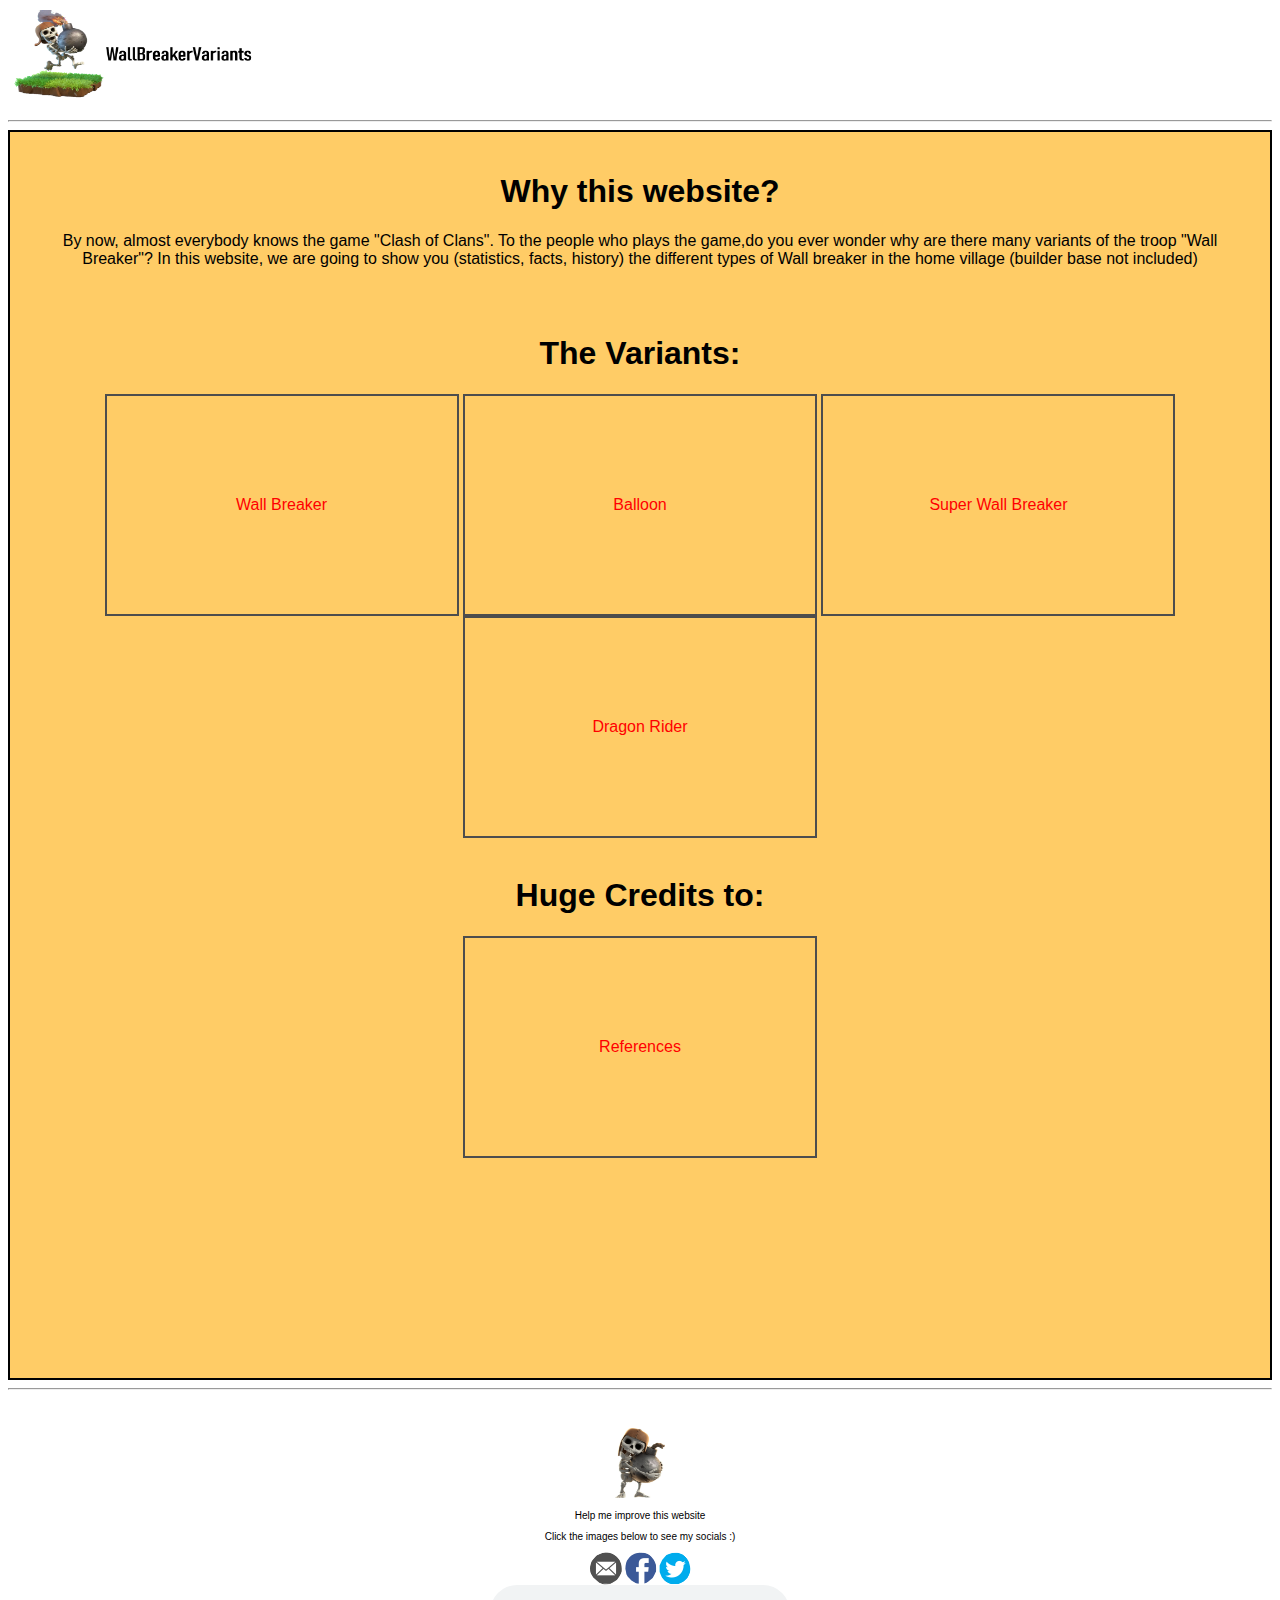
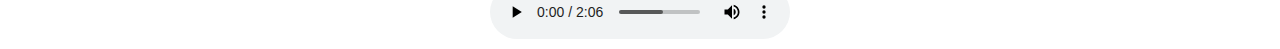
<file: htdocs/index.html>
<!DOCTYPE html>
<html>
<!--I made an extra page for the references. I'd prefer the references to have its own page, similar to the credits in movies having its own screentime-->
<!--Not a fan of updating my github otm-->
<!--Finally Dragon Rider-->
<head>
	<meta charset="utf-8">
	<meta name="author" content="Diether Bonn U. Musa Jr.">
	<meta name="keywords" content="html">
	<meta name="revised" content="16-2-2022">
	<link rel="stylesheet" type="text/css" href="css/index.css">
	
	<title>Home</title> 
    
    <a href="index.html" target="none"><img src="css/images/Logo.png" height="100px" width="250px"> </a>
    
    <hr>
</head>
<body>
	<div class="Body">
	<div class="Whythiswebsite">
	
	<h1>Why this website?</h1>
	
	<p>By now, almost everybody knows the game "Clash of Clans". To the people who plays the game,do you ever wonder why are there many variants of the troop "Wall Breaker"? In this website, we are going to show you (statistics, facts, history) the different types of Wall breaker in the home village (builder base not included)</p>
	</div>

	<div class="variants">
	<h1>The Variants:</h1>

	<a class= "button1" href="WallBreaker.html" target="none">Wall Breaker</a>
	<a class= "button2" href="balloon.html" target="none">Balloon</a>
	<a class= "button3" href="SuperWallBreaker.html" target="none">Super Wall Breaker</a>
	<a class= "button4" href="DragonRider.html" target="none">Dragon Rider</a>
	<br> <br>
	<h1>Huge Credits to:</h1>
	<a class= "button5" href="References.html" target="none">References</a>
	</div>

	</div>
	</div>
	<hr>
	

	<footer style="text-align: center;">
		<img src="css/images/FooterImage.jpg" width="50px" height="70px">
		<p>Help me improve this website</p>
		<p>Click the images below to see my socials :)</p>
		<a class="GmailSprite" href="mailto:dietherularmusa@gmail.com" target="none">.</a> <!--apparently my email link didn't work the last time, i tried another way to link my email-->
		<a class="FacebookSprite" href="https://www.facebook.com/diether.musa.3" target="none">.</a>
		<a class="TwitterSprite" href="https://twitter.com/Pewdiepie100mi1" target="none">.</a>
		<br>
		<audio autoplay controls loop> 
			<source src="css/images/mmfiles/Index.mp3" type="audio/mpeg">
		</audio>
	</footer>
</body>
</html>
</file>
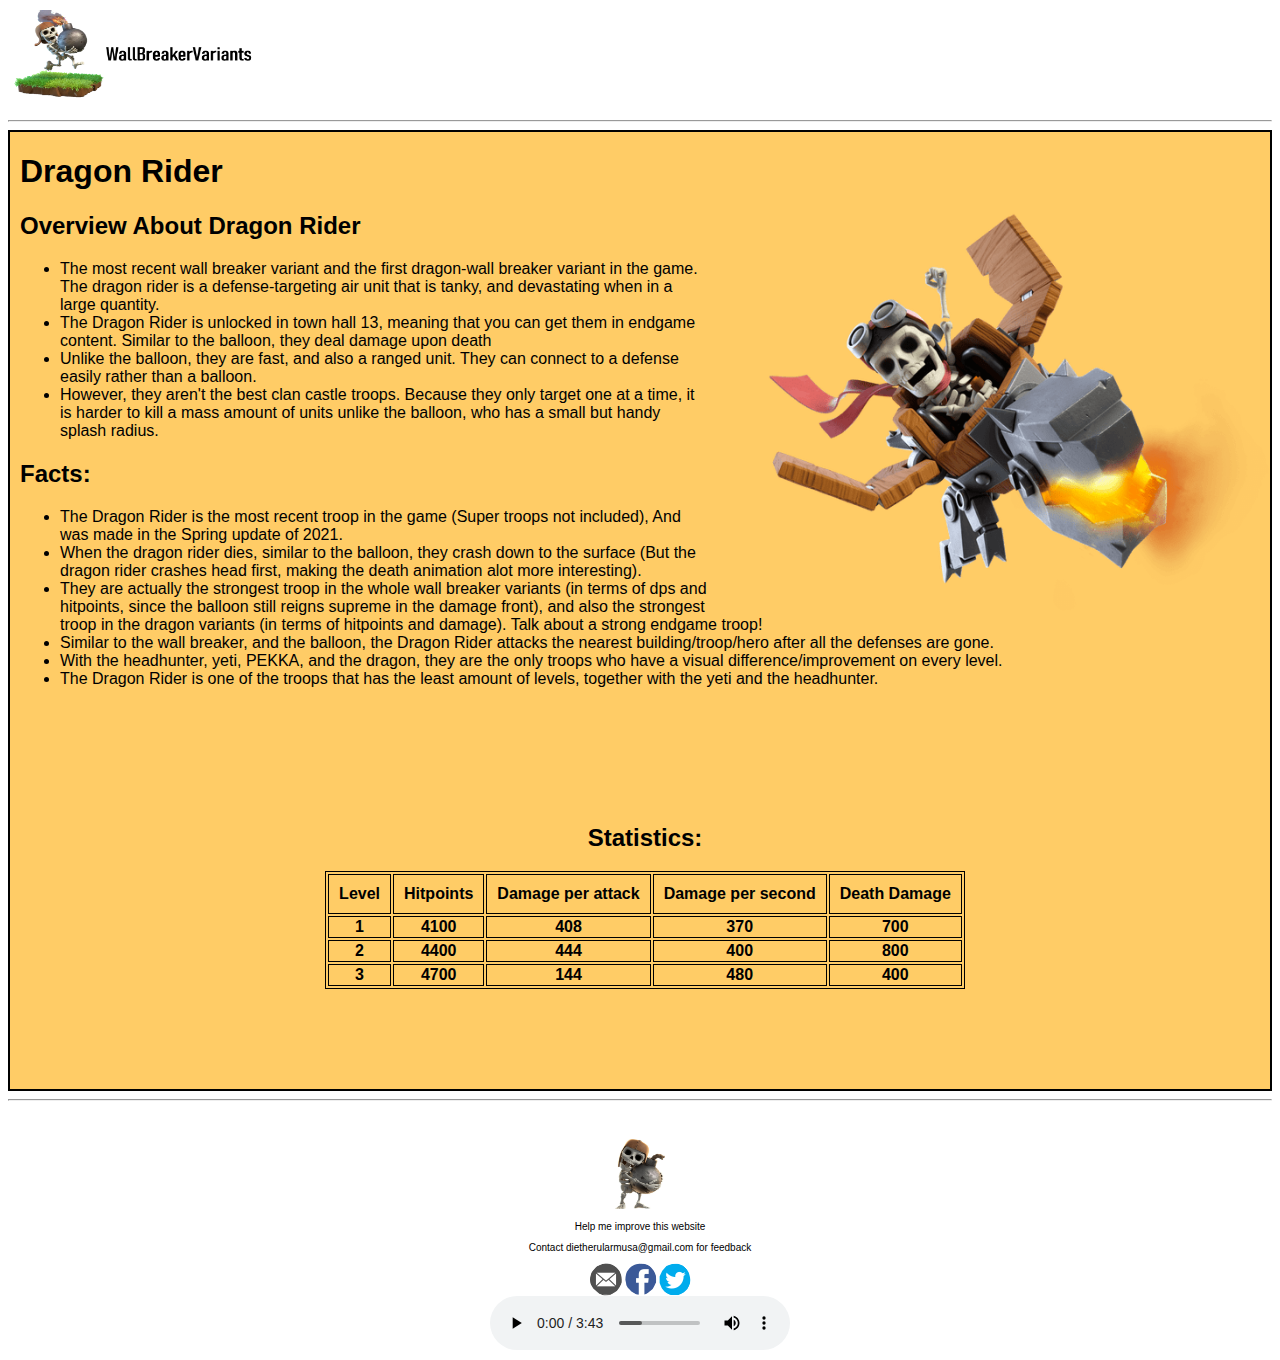
<file: htdocs/DragonRider.html>
<!DOCTYPE html>


<html>
<head>
	<meta charset="utf-8">
	<meta name="author" content="Diether Bonn U. Musa Jr.">
	<meta name="keywords" content="html">
	<meta name="revised" content="16-2-2022">
	<link rel="stylesheet" type="text/css" href="css/DragonRider.css">
	
	<title>Dragon Rider</title> 
    
    <a href="index.html" target="none"><img src="css/images/Logo.png" height="100px" width="250px"> </a>

    <hr>
    
</head>
<body>
	<div class="Body">
	<h1>Dragon Rider</h1>
	<img class="BodyPicture" src="css/images/DragonRider.png" align="right" height="400px" width="560px">

	<h2>Overview About Dragon Rider</h2>

	<ul>
	
		<li>The most recent wall breaker variant and the first dragon-wall breaker variant in the game. The dragon rider is a defense-targeting air unit that is tanky, and devastating when in a large quantity.</li>
		<li>The Dragon Rider is unlocked in town hall 13, meaning that you can get them in endgame content. Similar to the balloon, they deal damage upon death</li>
		<li>Unlike the balloon, they are fast, and also a ranged unit. They can connect to a defense easily rather than a balloon.</li>
		<li>However, they aren't the best clan castle troops. Because they only target one at a time, it is harder to kill a mass amount of units unlike the balloon, who has a small but handy splash radius.</li>

	</ul>


	<h2>Facts:</h2>

	<ul>
		
		<li>The Dragon Rider is the most recent troop in the game (Super troops not included), And was made in the Spring update of 2021. </li>
		<li>When the dragon rider dies, similar to the balloon, they crash down to the surface (But the dragon rider crashes head first, making the death animation alot more interesting).</li>
		<li>They are actually the strongest troop in the whole wall breaker variants (in terms of dps and hitpoints, since the balloon still reigns supreme in the damage front), and also the strongest troop in the dragon variants (in terms of hitpoints and damage). Talk about a strong endgame troop! </li>
		<li>Similar to the wall breaker, and the balloon, the Dragon Rider attacks the nearest building/troop/hero after all the defenses are gone.</li>
		<li>With the headhunter, yeti, PEKKA, and the dragon, they are the only troops who have a visual difference/improvement on every level.</li>
		<li>The Dragon Rider is one of the troops that has the least amount of levels, together with the yeti and the headhunter. </li>
	</ul>
	
	<table style="border: 1px solid black;">

	<div class="Statistics">
		<h2>Statistics:</h2>
			<thead>
				<tr>
				
					<th style="border: 1px solid black; padding: 10px;">Level</th>
					<th style="border: 1px solid black; padding: 10px">Hitpoints</th>
					<th style="border: 1px solid black; padding: 10px;">Damage per attack</th>
					<th style="border: 1px solid black; padding: 10px;">Damage per second</th>
					<th style="border: 1px solid black; padding: 10px">Death Damage</th>
				</tr>
			</thead>

			<tbody class="column1">
				<tr>
				
					<th style="border: 1px solid black;">1</th>
					<th style="border: 1px solid black;">4100</th>
					<th style="border: 1px solid black;">408</th>
					<th style="border: 1px solid black;">370</th>
					<th style="border: 1px solid black;">700</th>

			
				</tr>
			</tbody>
			
			<tbody class="column2">
				<tr>
					<th style="border: 1px solid black;">2</th>
					<th style="border: 1px solid black;">4400</th>
					<th style="border: 1px solid black;">444</th>
					<th style="border: 1px solid black;">400</th>
					<th style="border: 1px solid black;">800</th>


				</tr>
			</tbody>

			<tbody class="column3">
				<tr>
				
					<th style="border: 1px solid black;">3</th>
					<th style="border: 1px solid black;">4700</th>
					<th style="border: 1px solid black;">144</th>
					<th style="border: 1px solid black;">480</th>
					<th style="border: 1px solid black;">400</th>

				
				</tr>
			</tbody>
	</table>
	</div>
	<hr>
	
	<footer style="text-align: center;">
		<img src="css/images/FooterImage.jpg" width="50px" height="70px">
		<p>Help me improve this website</p>
		<p>Contact dietherularmusa@gmail.com for feedback</p>
		<a class="GmailSprite" href="https://mail.google.com/mail/u/?authuser=dietherularmusa@gmail.com" target="none">.</a>
		<a class="FacebookSprite" href="https://www.facebook.com/diether.musa.3" target="none">.</a>
		<a class="TwitterSprite" href="https://twitter.com/Pewdiepie100mi1" target="none">.</a>
		<br>
		<audio autoplay controls loop>
		<source src="css/images/mmfiles/DragonRider.mp3" type="audio/mpeg">
		</audio>
	</footer>
</body>
</html>
</file>
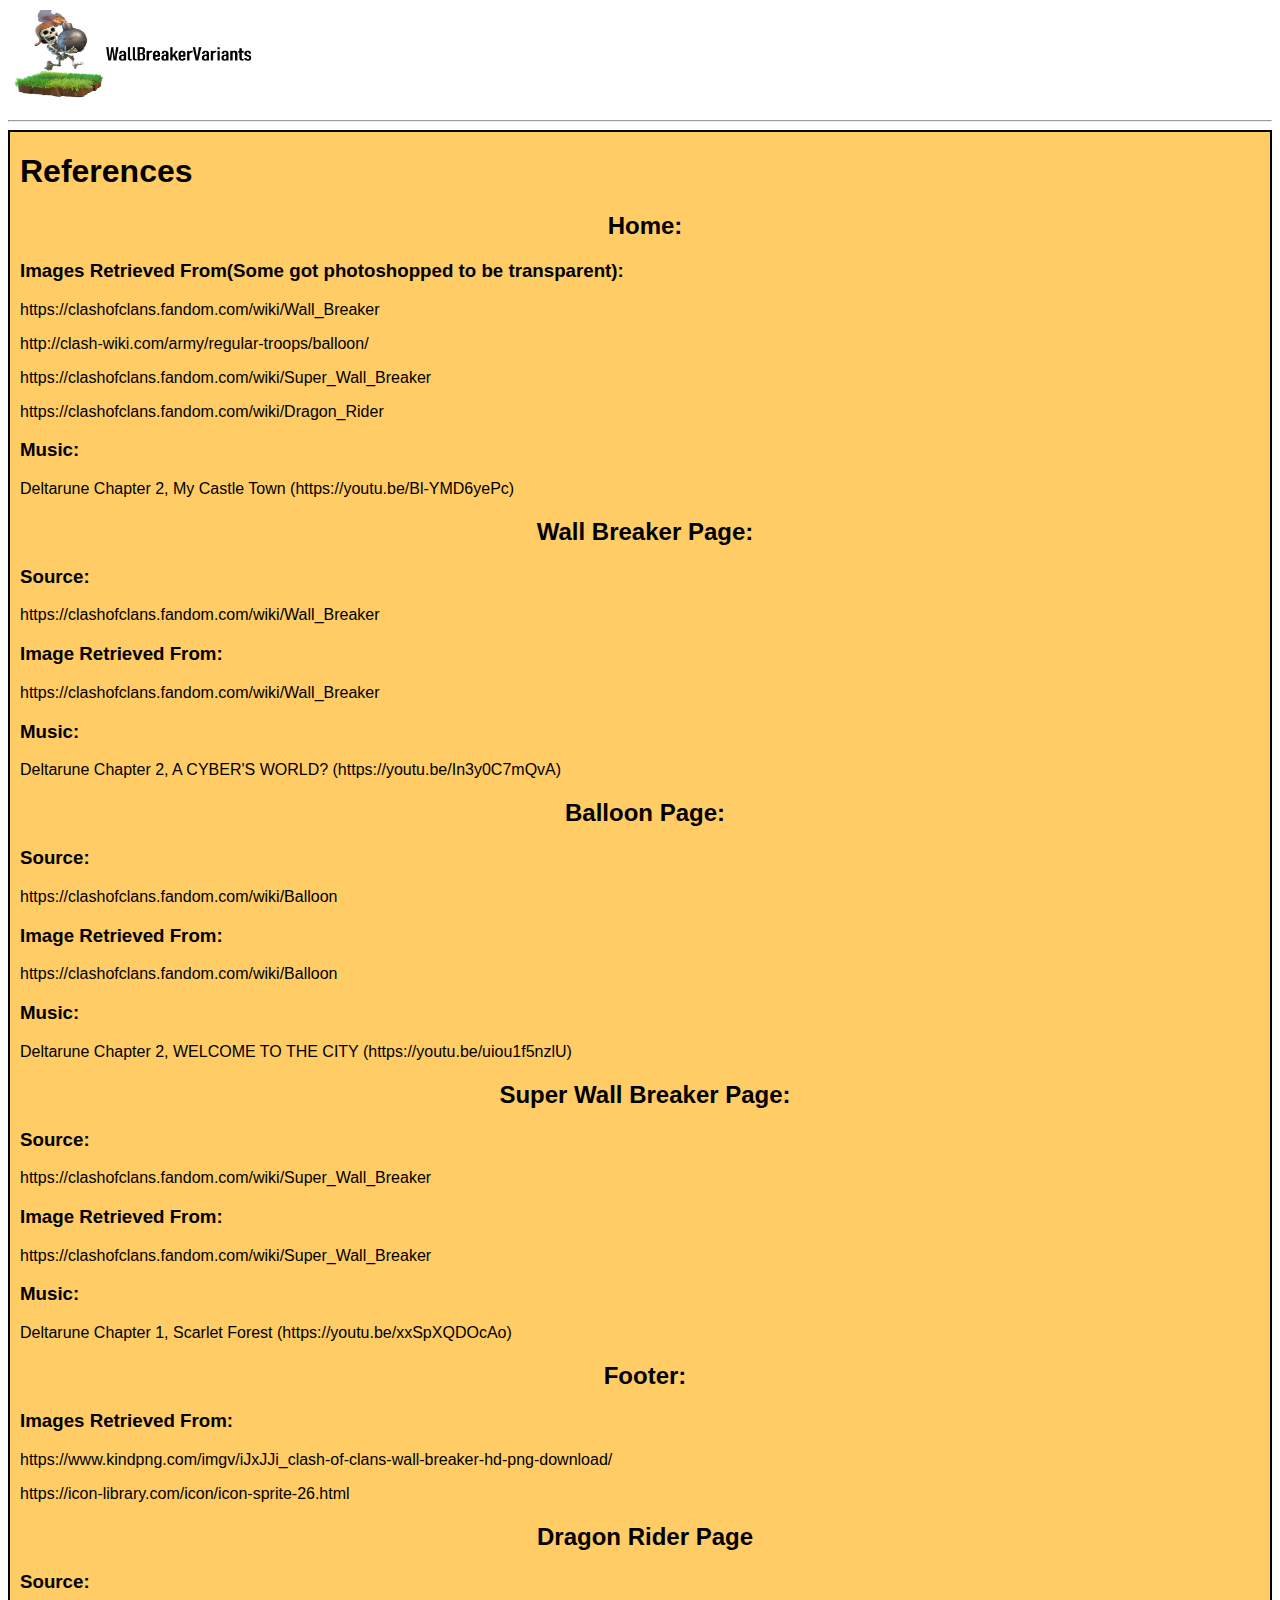
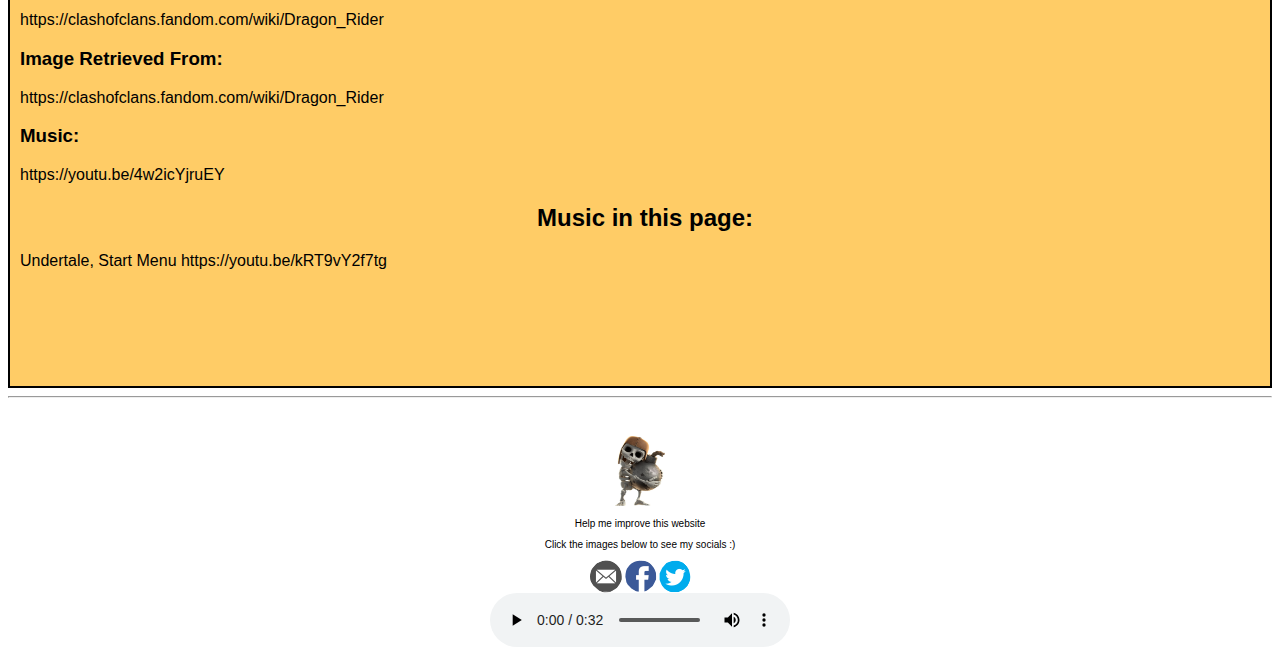
<file: htdocs/References.html>
<!DOCTYPE html>
<html>
<head>
	<meta charset="utf-8">
	<meta name="author" content="Diether Bonn U. Musa Jr.">
	<meta name="keywords" content="html">
	<meta name="revised" content="16-2-2022">
	<link rel="stylesheet" type="text/css" href="css/References.css">
	
	<title>References</title> 
    
    <a href="index.html" target="none"><img src="css/images/Logo.png" height="100px" width="250px"> </a>

    <hr>
    
</head>
<body>
	<div class="Body">
	<h1>References</h1>

	<h2>Home:</h2>

	<h3>Images Retrieved From(Some got photoshopped to be transparent):</h3>
	<p>https://clashofclans.fandom.com/wiki/Wall_Breaker</p>
	<p>http://clash-wiki.com/army/regular-troops/balloon/</p>
	<p>https://clashofclans.fandom.com/wiki/Super_Wall_Breaker</p>
	<p>https://clashofclans.fandom.com/wiki/Dragon_Rider</p>

	<h3>Music:</h3>
	<p>Deltarune Chapter 2, My Castle Town (https://youtu.be/Bl-YMD6yePc)</p>

	<h2>Wall Breaker Page:</h2>
	
	<h3>Source:</h3>
	<p>https://clashofclans.fandom.com/wiki/Wall_Breaker</p>

	<h3>Image Retrieved From:</h3>
	<p>https://clashofclans.fandom.com/wiki/Wall_Breaker</p>

	<h3>Music:</h3>
	<p>Deltarune Chapter 2, A CYBER'S WORLD? (https://youtu.be/In3y0C7mQvA)</p>

	<h2>Balloon Page:</h2>

	<h3>Source:</h3>
	<p>https://clashofclans.fandom.com/wiki/Balloon</p>

	<h3>Image Retrieved From:</h3>
	<p>https://clashofclans.fandom.com/wiki/Balloon</p>

	<h3>Music:</h3>
	<p>Deltarune Chapter 2, WELCOME TO THE CITY (https://youtu.be/uiou1f5nzlU)</p>

	<h2>Super Wall Breaker Page:</h2>

	<h3>Source:</h3>
	<p>https://clashofclans.fandom.com/wiki/Super_Wall_Breaker</p>

	<h3>Image Retrieved From:</h3>
	<p>https://clashofclans.fandom.com/wiki/Super_Wall_Breaker</p>

	<h3>Music:</h3>
	<p>Deltarune Chapter 1, Scarlet Forest (https://youtu.be/xxSpXQDOcAo)</p>

	<h2>Footer:</h2>

	<h3>Images Retrieved From:</h3>
	<p>https://www.kindpng.com/imgv/iJxJJi_clash-of-clans-wall-breaker-hd-png-download/</p>
	<p>https://icon-library.com/icon/icon-sprite-26.html</p>

	<h2>Dragon Rider Page</h2>

	<h3>Source:</h3>
	<p>https://clashofclans.fandom.com/wiki/Dragon_Rider</p>

	<h3>Image Retrieved From:</h3>
	<p>https://clashofclans.fandom.com/wiki/Dragon_Rider</p>

	<h3>Music:</h3>
	<p>https://youtu.be/4w2icYjruEY</p>

	<h2>Music in this page:</h2>
	<p>Undertale, Start Menu https://youtu.be/kRT9vY2f7tg</p>

</div>
<hr>
	<footer style="text-align: center;">
		<img src="css/images/FooterImage.jpg" width="50px" height="70px">
		<p>Help me improve this website</p>
		<p>Click the images below to see my socials :)</p>
		<a class="GmailSprite" href="https://mail.google.com/mail/u/?authuser=dietherularmusa@gmail.com" target="none">.</a>
		<a class="FacebookSprite" href="https://www.facebook.com/diether.musa.3" target="none">.</a>
		<a class="TwitterSprite" href="https://twitter.com/Pewdiepie100mi1" target="none">.</a>
		<br>
		<audio autoplay controls loop>
			<source src="css/images/mmfiles/References.mp3" type="audio/mpeg">
		</audio>
	</footer>
</body>
</html>
</file>
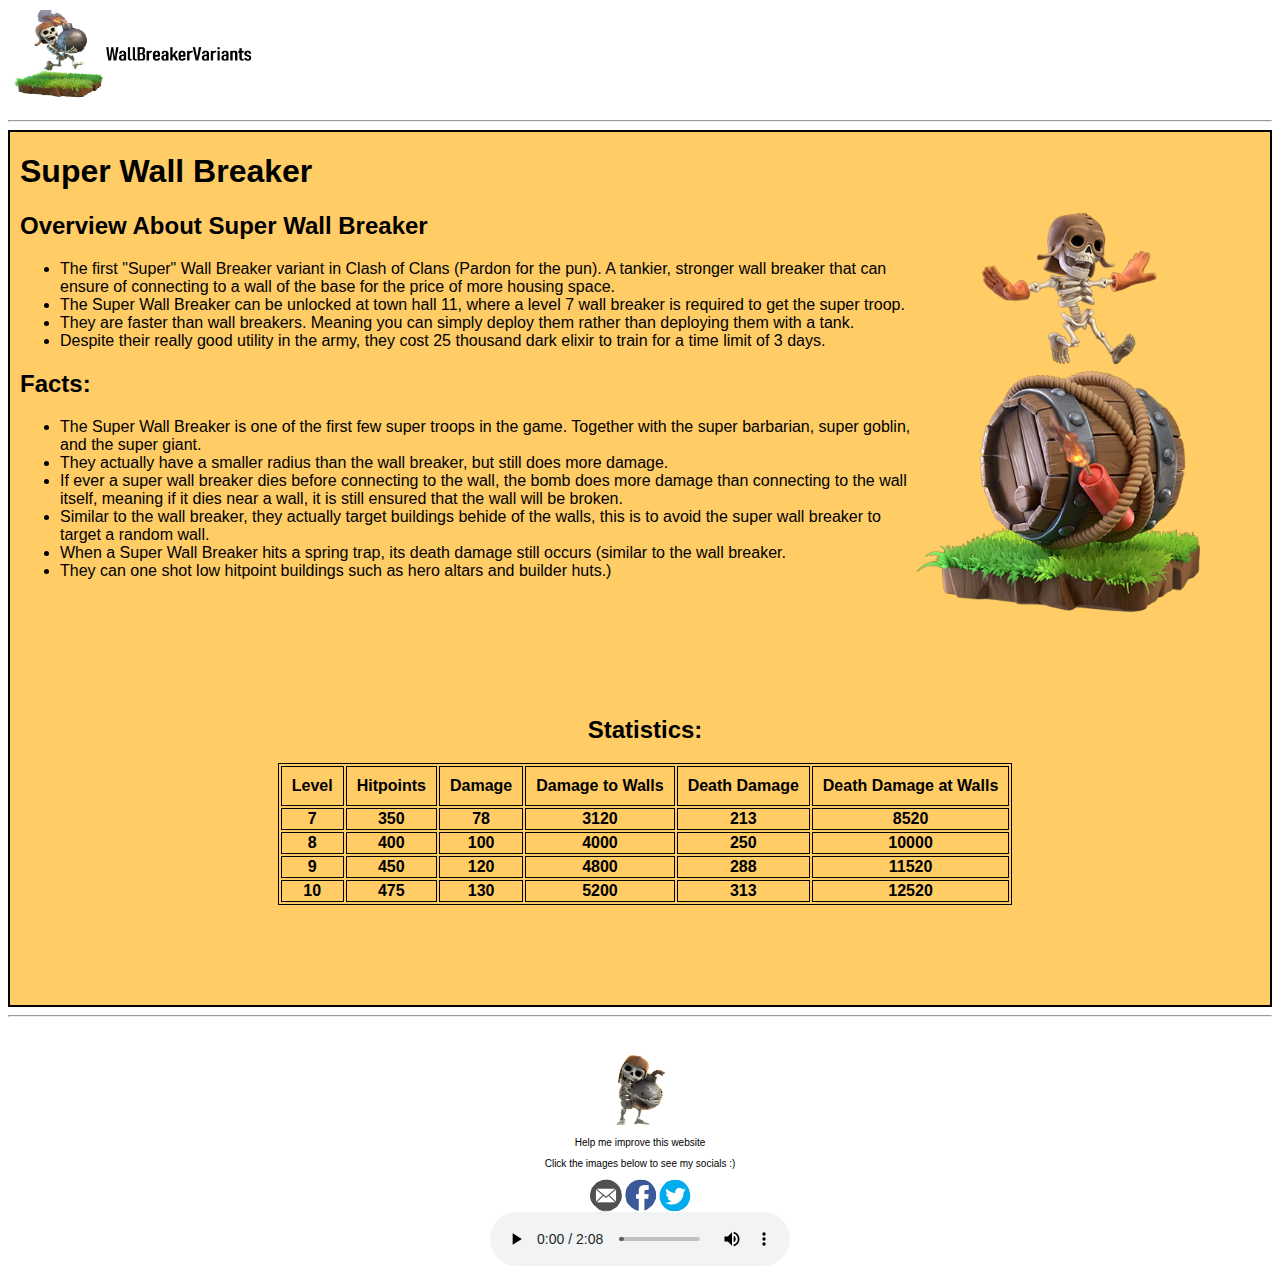
<file: htdocs/SuperWallBreaker.html>
<!DOCTYPE html>
<html>
<head>
	<meta charset="utf-8">
	<meta name="author" content="Diether Bonn U. Musa Jr.">
	<meta name="keywords" content="html">
	<meta name="revised" content="16-2-2022">
	<link rel="stylesheet" type="text/css" href="css/SuperWallBreaker.css">
	
	<title>Super Wall Breaker</title> 
    
    <a href="index.html" target="none"><img src="css/images/Logo.png" height="100px" width="250px"> </a>

    <hr>
    
</head>
<body>
	<div class="Body">
	<h1>Super Wall Breaker</h1>
	<img class="BodyPicture" src="css/images/SuperWallBreaker.png" align="right" height="400px" width="284px">

	<h2>Overview About Super Wall Breaker</h2>

	<ul>
	
		<li>The first "Super" Wall Breaker variant in Clash of Clans (Pardon for the pun). A tankier, stronger wall breaker that can ensure of connecting to a wall of the base for the price of more housing space. </li>
		<li>The Super Wall Breaker can be unlocked at town hall 11, where a level 7 wall breaker is required to get the super troop.</li>
		<li>They are faster than wall breakers. Meaning you can simply deploy them rather than deploying them with a tank.</li>
		<li>Despite their really good utility in the army, they cost 25 thousand dark elixir to train for a time limit of 3 days.</li>

	</ul>


	<h2>Facts:</h2>

	<ul>
		
		<li>The Super Wall Breaker is one of the first few super troops in the game. Together with the super barbarian, super goblin, and the super giant. </li>
		<li>They actually have a smaller radius than the wall breaker, but still does more damage.</li>
		<li>If ever a super wall breaker dies before connecting to the wall, the bomb does more damage than connecting to the wall itself, meaning if it dies near a wall, it is still ensured that the wall will be broken.</li>
		<li>Similar to the wall breaker, they actually target buildings behide of the walls, this is to avoid the super wall breaker to target a random wall.</li>
		<li>When a Super Wall Breaker hits a spring trap, its death damage still occurs (similar to the wall breaker.</li>
		<li>They can one shot low hitpoint buildings such as hero altars and builder huts.)</li>
	</ul>
	
	<table style="border: 1px solid black;">

	<div class="Statistics">
		<h2>Statistics:</h2>
			<thead>
				<tr>
				
					<th style="border: 1px solid black; padding: 10px;">Level</th>
					<th style="border: 1px solid black; padding: 10px">Hitpoints</th>
					<th style="border: 1px solid black; padding: 10px;">Damage</th>
					<th style="border: 1px solid black; padding: 10px;">Damage to Walls</th>
					<th style="border: 1px solid black; padding: 10px">Death Damage</th>
					<th style="border: 1px solid black; padding: 10px">Death Damage at Walls</th>
				</tr>
			</thead>


			<tbody class="column7">
				<tr>
					
					<th style="border: 1px solid black;">7</th>
					<th style="border: 1px solid black;">350</th>
					<th style="border: 1px solid black;">78</th>
					<th style="border: 1px solid black;">3120</th>
					<th style="border: 1px solid black;">213</th>
					<th style="border: 1px solid black;">8520</th>

				</tr>
			</tbody>

			<tbody class="column8">
				<tr>
					
					<th style="border: 1px solid black;">8</th>
					<th style="border: 1px solid black;">400</th>
					<th style="border: 1px solid black;">100</th>
					<th style="border: 1px solid black;">4000</th>
					<th style="border: 1px solid black;">250</th>
					<th style="border: 1px solid black;">10000</th>

				</tr>
			</tbody>

			<tbody class="column9">
				<tr>
					
					<th style="border: 1px solid black;">9</th>
					<th style="border: 1px solid black;">450</th>
					<th style="border: 1px solid black;">120</th>
					<th style="border: 1px solid black;">4800</th>
					<th style="border: 1px solid black;">288</th>
					<th style="border: 1px solid black;">11520</th>

				</tr>
			</tbody>

			<tbody class="column10">
				<tr>
					
					<th style="border: 1px solid black;">10</th>
					<th style="border: 1px solid black;">475</th>
					<th style="border: 1px solid black;">130</th>
					<th style="border: 1px solid black;">5200</th>
					<th style="border: 1px solid black;">313</th>
					<th style="border: 1px solid black;">12520</th>

				</tr>
			</tbody>
	</table>
	</div>
	<hr>
	
	<footer style="text-align: center;">
		<img src="css/images/FooterImage.jpg" width="50px" height="70px">
		<p>Help me improve this website</p>
		<p>Click the images below to see my socials :)</p>
		<a class="GmailSprite" href="https://mail.google.com/mail/u/?authuser=dietherularmusa@gmail.com" target="none">.</a>
		<a class="FacebookSprite" href="https://www.facebook.com/diether.musa.3" target="none">.</a>
		<a class="TwitterSprite" href="https://twitter.com/Pewdiepie100mi1" target="none">.</a>
		<br>
		<audio autoplay controls loop>
			<source src="css/images/mmfiles/SuperWallBreaker.mp3" type="audio/mpeg">
		</audio>
	</footer>
</body>
</html>
</file>
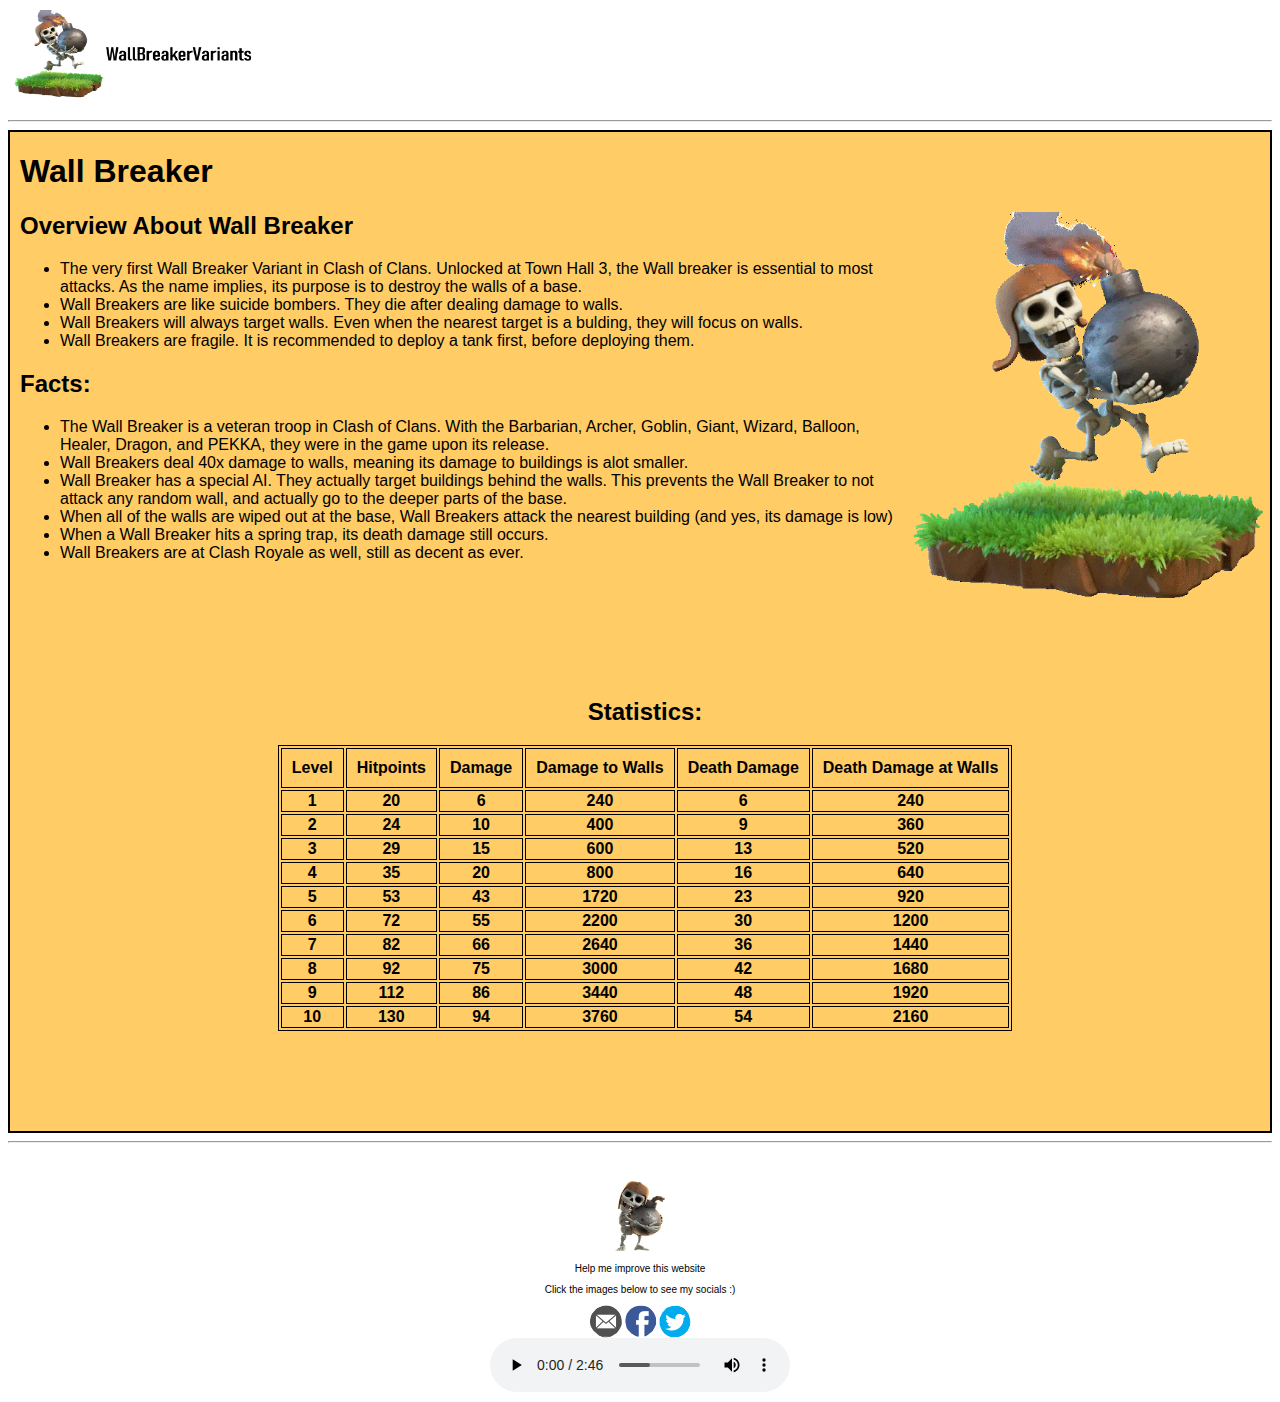
<file: htdocs/WallBreaker.html>
<!DOCTYPE html>


<html>
<head>
	<meta charset="utf-8">
	<meta name="author" content="Diether Bonn U. Musa Jr.">
	<meta name="keywords" content="html">
	<meta name="revised" content="16-2-2022">
	<link rel="stylesheet" type="text/css" href="css/WallBreaker.css">
	
	<title>Wall Breaker</title> 
    
    <a href="index.html" target="none"><img src="css/images/Logo.png" height="100px" width="250px"> </a>

    <hr>
    
</head>
<body>
	<div class="Body">
	<h1>Wall Breaker</h1>
	<img src="css/images/WallBreaker.png" align="right" height="400px" width="357">

	<h2>Overview About Wall Breaker</h2>

	<ul>
	
		<li>The very first Wall Breaker Variant in Clash of Clans. Unlocked at Town Hall 3, the Wall breaker is essential to most attacks. As the name implies, its purpose is to destroy the walls of a base. </li>
		<li>Wall Breakers are like suicide bombers. They die after dealing damage to walls.</li>
		<li>Wall Breakers will always target walls. Even when the nearest target is a bulding, they will focus on walls.</li>
		<li>Wall Breakers are fragile. It is recommended to deploy a tank first, before deploying them.</li>

	</ul>


	<h2>Facts:</h2>

	<ul>
		
		<li>The Wall Breaker is a veteran troop in Clash of Clans. With the Barbarian, Archer, Goblin, Giant, Wizard, Balloon, Healer, Dragon, and PEKKA, they were in the game upon its release. </li>
		<li>Wall Breakers deal 40x damage to walls, meaning its damage to buildings is alot smaller.</li>
		<li>Wall Breaker has a special AI. They actually target buildings behind the walls. This prevents the Wall Breaker to not attack any random wall, and actually go to the deeper parts of the base.</li>
		<li>When all of the walls are wiped out at the base, Wall Breakers attack the nearest building (and yes, its damage is low)</li>
		<li>When a Wall Breaker hits a spring trap, its death damage still occurs.</li>
		<li>Wall Breakers are at Clash Royale as well, still as decent as ever.</li>
	</ul>
	
	<table style="border: 1px solid black;">

	<div class="Statistics">
		<h2>Statistics:</h2>
			<thead>
				<tr>
				
					<th style="border: 1px solid black; padding: 10px;">Level</th>
					<th style="border: 1px solid black; padding: 10px">Hitpoints</th>
					<th style="border: 1px solid black; padding: 10px;">Damage</th>
					<th style="border: 1px solid black; padding: 10px;">Damage to Walls</th>
					<th style="border: 1px solid black; padding: 10px">Death Damage</th>
					<th style="border: 1px solid black; padding: 10px">Death Damage at Walls</th>
				</tr>
			</thead>

			<tbody class="column1">
				<tr>
				
					<th style="border: 1px solid black;">1</th>
					<th style="border: 1px solid black;">20</th>
					<th style="border: 1px solid black;">6</th>
					<th style="border: 1px solid black;">240</th>
					<th style="border: 1px solid black;">6</th>
					<th style="border: 1px solid black;">240</th>
			
				</tr>
			</tbody>
			
			<tbody class="column2">
				<tr>
					<th style="border: 1px solid black;">2</th>
					<th style="border: 1px solid black;">24</th>
					<th style="border: 1px solid black;">10</th>
					<th style="border: 1px solid black;">400</th>
					<th style="border: 1px solid black;">9</th>
					<th style="border: 1px solid black;">360</th>

				</tr>
			</tbody>

			<tbody class="column3">
				<tr>
				
					<th style="border: 1px solid black;">3</th>
					<th style="border: 1px solid black;">29</th>
					<th style="border: 1px solid black;">15</th>
					<th style="border: 1px solid black;">600</th>
					<th style="border: 1px solid black;">13</th>
					<th style="border: 1px solid black;">520</th>
				
				</tr>
			</tbody>

			<tbody class="column4">
				<tr>
					
					<th style="border: 1px solid black;">4</th>
					<th style="border: 1px solid black;">35</th>
					<th style="border: 1px solid black;">20</th>
					<th style="border: 1px solid black;">800</th>
					<th style="border: 1px solid black;">16</th>
					<th style="border: 1px solid black;">640</th>

				</tr>
			</tbody>

			<tbody class="column5">
				<tr>
					
					<th style="border: 1px solid black;">5</th>
					<th style="border: 1px solid black;">53</th>
					<th style="border: 1px solid black;">43</th>
					<th style="border: 1px solid black;">1720</th>
					<th style="border: 1px solid black;">23</th>
					<th style="border: 1px solid black;">920</th>

				</tr>
			</tbody>

			<tbody class="column6">
				<tr>
					
					<th style="border: 1px solid black;">6</th>
					<th style="border: 1px solid black;">72</th>
					<th style="border: 1px solid black;">55</th>
					<th style="border: 1px solid black;">2200</th>
					<th style="border: 1px solid black;">30</th>
					<th style="border: 1px solid black;">1200</th>

				</tr>
			</tbody>

			<tbody class="column7">
				<tr>
					
					<th style="border: 1px solid black;">7</th>
					<th style="border: 1px solid black;">82</th>
					<th style="border: 1px solid black;">66</th>
					<th style="border: 1px solid black;">2640</th>
					<th style="border: 1px solid black;">36</th>
					<th style="border: 1px solid black;">1440</th>

				</tr>
			</tbody>

			<tbody class="column8">
				<tr>
					
					<th style="border: 1px solid black;">8</th>
					<th style="border: 1px solid black;">92</th>
					<th style="border: 1px solid black;">75</th>
					<th style="border: 1px solid black;">3000</th>
					<th style="border: 1px solid black;">42</th>
					<th style="border: 1px solid black;">1680</th>

				</tr>
			</tbody>

			<tbody class="column9">
				<tr>
					
					<th style="border: 1px solid black;">9</th>
					<th style="border: 1px solid black;">112</th>
					<th style="border: 1px solid black;">86</th>
					<th style="border: 1px solid black;">3440</th>
					<th style="border: 1px solid black;">48</th>
					<th style="border: 1px solid black;">1920</th>

				</tr>
			</tbody>

			<tbody class="column10">
				<tr>
					
					<th style="border: 1px solid black;">10</th>
					<th style="border: 1px solid black;">130</th>
					<th style="border: 1px solid black;">94</th>
					<th style="border: 1px solid black;">3760</th>
					<th style="border: 1px solid black;">54</th>
					<th style="border: 1px solid black;">2160</th>

				</tr>
			</tbody>
	</table>
	</div>
	<hr>
	
	<footer style="text-align: center;">
		<img src="css/images/FooterImage.jpg" width="50px" height="70px">
		<p>Help me improve this website</p>
		<p>Click the images below to see my socials :)</p>
		<a class="GmailSprite" href="https://mail.google.com/mail/u/?authuser=dietherularmusa@gmail.com" target="none">.</a>
		<a class="FacebookSprite" href="https://www.facebook.com/diether.musa.3" target="none">.</a>
		<a class="TwitterSprite" href="https://twitter.com/Pewdiepie100mi1" target="none">.</a>
		<br>
		<audio autoplay controls loop>
			<source src="css/images/mmfiles/WallBreaker.mp3" type="audio/mpeg">
		</audio>
	</footer> 
</body>
</html>
</file>
<file: htdocs/css/index.css>
body{
	font-family: sans-serif;
}
.Body{
    background-color: #ffcc66;
    padding-bottom: 200px;
   	border: 2.5px solid black;
}
.Whythiswebsite{
	padding-top: 20px; 
	padding-right: 20px;
	padding-left: 20px;
	padding-bottom: 30px;
	text-align: center;
}
.variants{
	text-align: center;
	padding-bottom: 20px;
}
.button1{
	border: 2px solid  #4d4d4d;
	text-align: center;
	text-decoration: none;
	color: red;
	padding: 100px;
	transition: 1s cubic-bezier(0.53,-0.4, 0.49, 1.25);
	display: inline-block;
	min-width: 150px;
	background: url(images/WallbreakerSprite.png) no-repeat;
}
.button1:hover{
	color: white;
	background-color: #262626;
	border: 2px solid white;
	background-position: 50px -715px;
}
.button1:active{
	background-position: 300px -715px;
}
.button2{
	border: 2px solid  #4d4d4d;
	text-align: center;
	text-decoration: none;
	color: red;
	padding: 100px;
	transition: 1s cubic-bezier(0.53,-0.4, 0.49, 1.25);
	display: inline-block;
	min-width: 150px;
	background: url(images/BalloonSprite.png) no-repeat;
}
.button2:hover{
	color: white;
	background-color: #262626;
	border: 2px solid white;
	background-position: 100px -760px;
}
.button2:active{
	background-position: 0 -1000px;
}
.button3{
	border: 2px solid  #4d4d4d;
	text-align: center;
	text-decoration: none;
	color: red;
	padding: 100px 100px 100px 100px;
	transition: 1s cubic-bezier(0.53,-0.4, 0.49, 1.25);
	display: inline-block;
	min-width: 150px;
	background: url(images/SuperWallBreakerSprite.png) no-repeat;
}
.button3:hover{
	color: white;
	background-color: #262626;
	border: 2px solid white;
	background-position: 60px -720px;
}
.button3:active{
	background-position: 350px -720px;
}
.button4{
	border: 2px solid  #4d4d4d;
	text-align: center;
	text-decoration: none;
	color: red;
	padding: 100px 100px;
	transition-duration: 1s;
	display: inline-block;
	min-width: 150px;
	background: url(images/DragonRiderSprite.png) no-repeat;
}
.button4:hover{
	color: white;
	background-color: #262626;
	border: 2px solid white;
	background-position: -280px -480px;
}
.button4:active{
	background-position: -560px -960px;
}
.button5{
	border: 2px solid  #4d4d4d;
	text-align: center;
	text-decoration: none;
	color: red;
	padding: 100px 100px;
	transition-duration: 1s;
	display: inline-block;
	min-width: 150px;
}
.button5:hover{
	color: white;
	background-color: #262626;
	border: 2px solid white;
}
footer{
	padding-top: 30px;
	font-size: 10px;
}
button{
	min-width: 100px;
}
.GmailSprite{
	display: inline-block;
	text-indent: -9999px;
	background: url('images/SocialMediaSprites.png') no-repeat -49px -173px;
	width: 33px;
	height: 33px;
}
.GmailSprite:hover{
	background-position: -49px -94px;
}
.GmailSprite:active{
	background-position: -48px -13px;
}
.FacebookSprite{
	display: inline-block;
	text-indent: -9999px;
	background: url('images/SocialMediaSprites.png') no-repeat -277px -173px;
	width: 32px;
	height: 33px;
}
.FacebookSprite:hover{
	background-position: -277px -94px;
}
.FacebookSprite:active{
	background-position: -277px -14px;
}
.TwitterSprite{
	display: inline-block;
	background: url('images/SocialMediaSprites.png') no-repeat -506px -175px;
	text-indent: -9999px;
	width: 32px;
	height: 33px;
}
.TwitterSprite:hover{
	background-position: -505px -98px;
}
.TwitterSprite:active{
	background-position: -504px -15px;
}
</file>
<file: htdocs/css/DragonRider.css>
body{
	font-family: sans-serif;
}
.Body{
	background-color: #ffcc66;
    padding-bottom: 100px;
    padding-left: 10px;
    border: 2.5px solid black;
}
.Statistics{
	padding-top: 100px;
	text-align: center;
}
.BodyPicture{
	margin-left: 0px;
}
thead:hover{
	background-color: black;
	color: white;
	transition-duration: 0.2s;
}
.column1:hover{
	background-color: black;
	color: white;
	transition-duration: 0.2s;
}
.column2:hover{
	background-color: black;
	color: white;
	transition-duration: 0.2s;
}
.column3:hover{
	background-color: black;
	color: white;
	transition-duration: 0.2s;
}
.column4:hover{
	background-color: black;
	color: white;
	transition-duration: 0.2s;
}
.column5:hover{
	background-color: black;
	color: white;
	transition-duration: 0.2s;
}
.column6:hover{
	background-color: black;
	color: white;
	transition-duration: 0.2s;
}
.column7:hover{
	background-color: black;
	color: white;
	transition-duration: 0.2s;
}
.column8:hover{
	background-color: black;
	color: white;
	transition-duration: 0.2s;
}
.column9:hover{
	background-color: black;
	color: white;
	transition-duration: 0.2s;
}
.column10:hover{
	background-color: black;
	color: white;
	transition-duration: 0.2s;
}
table{
	border-color: skyblue;
	margin-left: auto;
	margin-right: auto;

}
footer{
	padding-top: 30px;
	font-size: 10px;
}
.GmailSprite{
	display: inline-block;
	text-indent: -9999px;
	background: url('images/SocialMediaSprites.png') no-repeat -49px -173px;
	width: 33px;
	height: 33px;
}
.GmailSprite:hover{
	background-position: -49px -94px;
}
.GmailSprite:active{
	background-position: -48px -13px;
}
.FacebookSprite{
	display: inline-block;
	text-indent: -9999px;
	background: url('images/SocialMediaSprites.png') no-repeat -277px -173px;
	width: 32px;
	height: 33px;
}
.FacebookSprite:hover{
	background-position: -277px -94px;
}
.FacebookSprite:active{
	background-position: -277px -14px;
}
.TwitterSprite{
	display: inline-block;
	background: url('images/SocialMediaSprites.png') no-repeat -506px -175px;
	text-indent: -9999px;
	width: 32px;
	height: 33px;
}
.TwitterSprite:hover{
	background-position: -505px -98px;
}
.TwitterSprite:active{
	background-position: -504px -15px;
}
</file>
<file: htdocs/css/References.css>
body{
	font-family: sans-serif;
}
.Body{
	background-color: #ffcc66;
    padding-bottom: 100px;
    padding-left: 10px;
    border: 2.5px solid black;
}
h2{
	text-align: center;
}
footer{
	padding-top: 30px;
	font-size: 10px;
}
.GmailSprite{
	display: inline-block;
	text-indent: -9999px;
	background: url('images/SocialMediaSprites.png') no-repeat -49px -173px;
	width: 33px;
	height: 33px;
}
.GmailSprite:hover{
	background-position: -49px -94px;
}
.GmailSprite:active{
	background-position: -48px -13px;
}
.FacebookSprite{
	display: inline-block;
	text-indent: -9999px;
	background: url('images/SocialMediaSprites.png') no-repeat -277px -173px;
	width: 32px;
	height: 33px;
}
.FacebookSprite:hover{
	background-position: -277px -94px;
}
.FacebookSprite:active{
	background-position: -277px -14px;
}
.TwitterSprite{
	display: inline-block;
	background: url('images/SocialMediaSprites.png') no-repeat -506px -175px;
	text-indent: -9999px;
	width: 32px;
	height: 33px;
}
.TwitterSprite:hover{
	background-position: -505px -98px;
}
.TwitterSprite:active{
	background-position: -504px -15px;
}
</file>
<file: htdocs/css/SuperWallBreaker.css>
body{
	font-family: sans-serif;
}
.Body{
	background-color: #ffcc66;
    padding-bottom: 100px;
    padding-left: 10px;
    border: 2.5px solid black;
}
.Statistics{
	padding-top: 100px;
	text-align: center;
}
.BodyPicture{
	margin-right: 70px;
}
thead:hover{
	background-color: black;
	color: white;
	transition-duration: 0.2s;
}
.column1:hover{
	background-color: black;
	color: white;
	transition-duration: 0.2s;
}
.column2:hover{
	background-color: black;
	color: white;
	transition-duration: 0.2s;
}
.column3:hover{
	background-color: black;
	color: white;
	transition-duration: 0.2s;
}
.column4:hover{
	background-color: black;
	color: white;
	transition-duration: 0.2s;
}
.column5:hover{
	background-color: black;
	color: white;
	transition-duration: 0.2s;
}
.column6:hover{
	background-color: black;
	color: white;
	transition-duration: 0.2s;
}
.column7:hover{
	background-color: black;
	color: white;
	transition-duration: 0.2s;
}
.column8:hover{
	background-color: black;
	color: white;
	transition-duration: 0.2s;
}
.column9:hover{
	background-color: black;
	color: white;
	transition-duration: 0.2s;
}
.column10:hover{
	background-color: black;
	color: white;
	transition-duration: 0.2s;
}
table{
	border-color: skyblue;
	margin-left: auto;
	margin-right: auto;

}
footer{
	padding-top: 30px;
	font-size: 10px;
}
.GmailSprite{
	display: inline-block;
	text-indent: -9999px;
	background: url('images/SocialMediaSprites.png') no-repeat -49px -173px;
	width: 33px;
	height: 33px;
}
.GmailSprite:hover{
	background-position: -49px -94px;
}
.GmailSprite:active{
	background-position: -48px -13px;
}
.FacebookSprite{
	display: inline-block;
	text-indent: -9999px;
	background: url('images/SocialMediaSprites.png') no-repeat -277px -173px;
	width: 32px;
	height: 33px;
}
.FacebookSprite:hover{
	background-position: -277px -94px;
}
.FacebookSprite:active{
	background-position: -277px -14px;
}
.TwitterSprite{
	display: inline-block;
	background: url('images/SocialMediaSprites.png') no-repeat -506px -175px;
	text-indent: -9999px;
	width: 32px;
	height: 33px;
}
.TwitterSprite:hover{
	background-position: -505px -98px;
}
.TwitterSprite:active{
	background-position: -504px -15px;
}
</file>
<file: htdocs/css/WallBreaker.css>
body{
	font-family: sans-serif;
}
.Body{
	background-color: #ffcc66;
    padding-bottom: 100px;
    padding-left: 10px;
    border: 2.5px solid black;
}
.Statistics{
	padding-top: 100px;
	text-align: center;
}
thead:hover{
	background-color: black;
	color: white;
	transition-duration: 0.2s;
}
.column1:hover{
	background-color: black;
	color: white;
	transition-duration: 0.2s;
}
.column2:hover{
	background-color: black;
	color: white;
	transition-duration: 0.2s;
}
.column3:hover{
	background-color: black;
	color: white;
	transition-duration: 0.2s;
}
.column4:hover{
	background-color: black;
	color: white;
	transition-duration: 0.2s;
}
.column5:hover{
	background-color: black;
	color: white;
	transition-duration: 0.2s;
}
.column6:hover{
	background-color: black;
	color: white;
	transition-duration: 0.2s;
}
.column7:hover{
	background-color: black;
	color: white;
	transition-duration: 0.2s;
}
.column8:hover{
	background-color: black;
	color: white;
	transition-duration: 0.2s;
}
.column9:hover{
	background-color: black;
	color: white;
	transition-duration: 0.2s;
}
.column10:hover{
	background-color: black;
	color: white;
	transition-duration: 0.2s;
}
table{
	border-color: skyblue;
	margin-left: auto;
	margin-right: auto;

}
footer{
	padding-top: 30px;
	font-size: 10px;
}
.GmailSprite{
	display: inline-block;
	text-indent: -9999px;
	background: url('images/SocialMediaSprites.png') no-repeat -49px -173px;
	width: 33px;
	height: 33px;
}
.GmailSprite:hover{
	background-position: -49px -94px;
}
.GmailSprite:active{
	background-position: -48px -13px;
}
.FacebookSprite{
	display: inline-block;
	text-indent: -9999px;
	background: url('images/SocialMediaSprites.png') no-repeat -277px -173px;
	width: 32px;
	height: 33px;
}
.FacebookSprite:hover{
	background-position: -277px -94px;
}
.FacebookSprite:active{
	background-position: -277px -14px;
}
.TwitterSprite{
	display: inline-block;
	background: url('images/SocialMediaSprites.png') no-repeat -506px -175px;
	text-indent: -9999px;
	width: 32px;
	height: 33px;
}
.TwitterSprite:hover{
	background-position: -505px -98px;
}
.TwitterSprite:active{
	background-position: -504px -15px;
}
</file>
